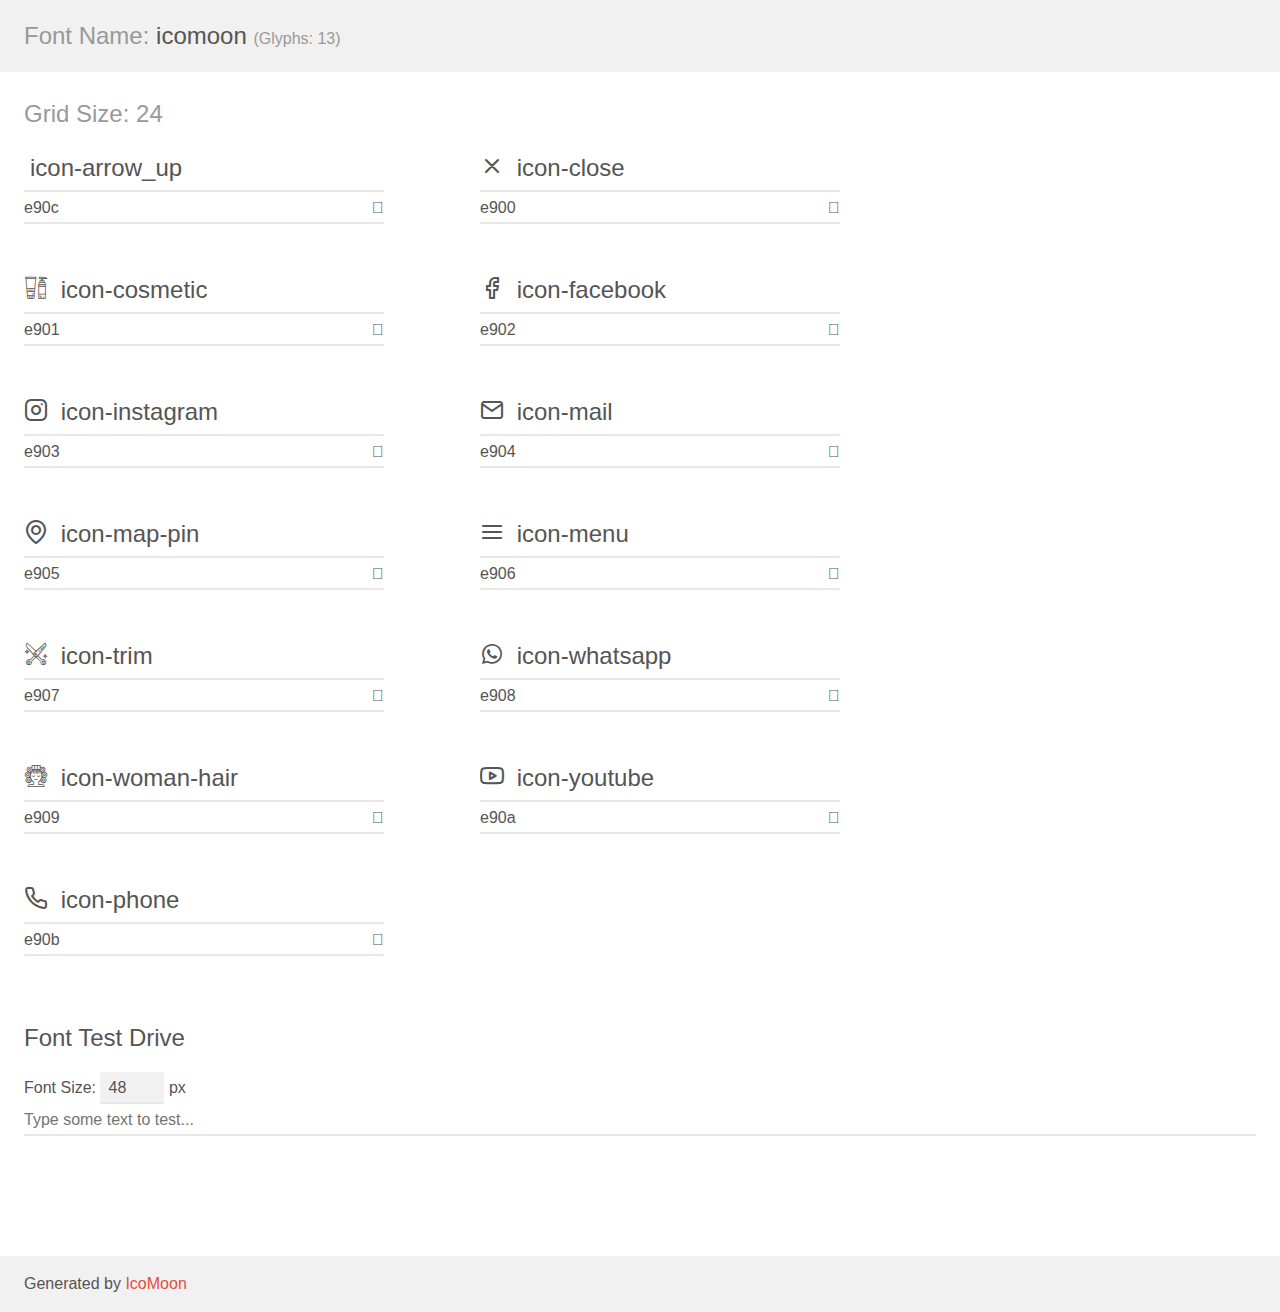
<file: assets/fonts/demo.html>
<!doctype html>
<html>
<head>
    <meta charset="utf-8">
    <title>IcoMoon Demo</title>
    <meta name="description" content="An Icon Font Generated By IcoMoon.io">
    <meta name="viewport" content="width=device-width, initial-scale=1">
    <link rel="stylesheet" href="demo-files/demo.css">
    <link rel="stylesheet" href="style.css"></head>
<body>
    <div class="bgc1 clearfix">
        <h1 class="mhmm mvm"><span class="fgc1">Font Name:</span> icomoon <small class="fgc1">(Glyphs:&nbsp;13)</small></h1>
    </div>
    <div class="clearfix mhl ptl">
        <h1 class="mvm mtn fgc1">Grid Size: 24</h1>
        <div class="glyph fs1">
            <div class="clearfix bshadow0 pbs">
                <span class="icon-arrow_up"></span>
                <span class="mls"> icon-arrow_up</span>
            </div>
            <fieldset class="fs0 size1of1 clearfix hidden-false">
                <input type="text" readonly value="e90c" class="unit size1of2" />
                <input type="text" maxlength="1" readonly value="&#xe90c;" class="unitRight size1of2 talign-right" />
            </fieldset>
            <div class="fs0 bshadow0 clearfix hidden-true">
                <span class="unit pvs fgc1">liga: </span>
                <input type="text" readonly value="" class="liga unitRight" />
            </div>
        </div>
        <div class="glyph fs1">
            <div class="clearfix bshadow0 pbs">
                <span class="icon-close"></span>
                <span class="mls"> icon-close</span>
            </div>
            <fieldset class="fs0 size1of1 clearfix hidden-false">
                <input type="text" readonly value="e900" class="unit size1of2" />
                <input type="text" maxlength="1" readonly value="&#xe900;" class="unitRight size1of2 talign-right" />
            </fieldset>
            <div class="fs0 bshadow0 clearfix hidden-true">
                <span class="unit pvs fgc1">liga: </span>
                <input type="text" readonly value="" class="liga unitRight" />
            </div>
        </div>
        <div class="glyph fs1">
            <div class="clearfix bshadow0 pbs">
                <span class="icon-cosmetic"></span>
                <span class="mls"> icon-cosmetic</span>
            </div>
            <fieldset class="fs0 size1of1 clearfix hidden-false">
                <input type="text" readonly value="e901" class="unit size1of2" />
                <input type="text" maxlength="1" readonly value="&#xe901;" class="unitRight size1of2 talign-right" />
            </fieldset>
            <div class="fs0 bshadow0 clearfix hidden-true">
                <span class="unit pvs fgc1">liga: </span>
                <input type="text" readonly value="" class="liga unitRight" />
            </div>
        </div>
        <div class="glyph fs1">
            <div class="clearfix bshadow0 pbs">
                <span class="icon-facebook"></span>
                <span class="mls"> icon-facebook</span>
            </div>
            <fieldset class="fs0 size1of1 clearfix hidden-false">
                <input type="text" readonly value="e902" class="unit size1of2" />
                <input type="text" maxlength="1" readonly value="&#xe902;" class="unitRight size1of2 talign-right" />
            </fieldset>
            <div class="fs0 bshadow0 clearfix hidden-true">
                <span class="unit pvs fgc1">liga: </span>
                <input type="text" readonly value="" class="liga unitRight" />
            </div>
        </div>
        <div class="glyph fs1">
            <div class="clearfix bshadow0 pbs">
                <span class="icon-instagram"></span>
                <span class="mls"> icon-instagram</span>
            </div>
            <fieldset class="fs0 size1of1 clearfix hidden-false">
                <input type="text" readonly value="e903" class="unit size1of2" />
                <input type="text" maxlength="1" readonly value="&#xe903;" class="unitRight size1of2 talign-right" />
            </fieldset>
            <div class="fs0 bshadow0 clearfix hidden-true">
                <span class="unit pvs fgc1">liga: </span>
                <input type="text" readonly value="" class="liga unitRight" />
            </div>
        </div>
        <div class="glyph fs1">
            <div class="clearfix bshadow0 pbs">
                <span class="icon-mail"></span>
                <span class="mls"> icon-mail</span>
            </div>
            <fieldset class="fs0 size1of1 clearfix hidden-false">
                <input type="text" readonly value="e904" class="unit size1of2" />
                <input type="text" maxlength="1" readonly value="&#xe904;" class="unitRight size1of2 talign-right" />
            </fieldset>
            <div class="fs0 bshadow0 clearfix hidden-true">
                <span class="unit pvs fgc1">liga: </span>
                <input type="text" readonly value="" class="liga unitRight" />
            </div>
        </div>
        <div class="glyph fs1">
            <div class="clearfix bshadow0 pbs">
                <span class="icon-map-pin"></span>
                <span class="mls"> icon-map-pin</span>
            </div>
            <fieldset class="fs0 size1of1 clearfix hidden-false">
                <input type="text" readonly value="e905" class="unit size1of2" />
                <input type="text" maxlength="1" readonly value="&#xe905;" class="unitRight size1of2 talign-right" />
            </fieldset>
            <div class="fs0 bshadow0 clearfix hidden-true">
                <span class="unit pvs fgc1">liga: </span>
                <input type="text" readonly value="" class="liga unitRight" />
            </div>
        </div>
        <div class="glyph fs1">
            <div class="clearfix bshadow0 pbs">
                <span class="icon-menu"></span>
                <span class="mls"> icon-menu</span>
            </div>
            <fieldset class="fs0 size1of1 clearfix hidden-false">
                <input type="text" readonly value="e906" class="unit size1of2" />
                <input type="text" maxlength="1" readonly value="&#xe906;" class="unitRight size1of2 talign-right" />
            </fieldset>
            <div class="fs0 bshadow0 clearfix hidden-true">
                <span class="unit pvs fgc1">liga: </span>
                <input type="text" readonly value="" class="liga unitRight" />
            </div>
        </div>
        <div class="glyph fs1">
            <div class="clearfix bshadow0 pbs">
                <span class="icon-trim"></span>
                <span class="mls"> icon-trim</span>
            </div>
            <fieldset class="fs0 size1of1 clearfix hidden-false">
                <input type="text" readonly value="e907" class="unit size1of2" />
                <input type="text" maxlength="1" readonly value="&#xe907;" class="unitRight size1of2 talign-right" />
            </fieldset>
            <div class="fs0 bshadow0 clearfix hidden-true">
                <span class="unit pvs fgc1">liga: </span>
                <input type="text" readonly value="" class="liga unitRight" />
            </div>
        </div>
        <div class="glyph fs1">
            <div class="clearfix bshadow0 pbs">
                <span class="icon-whatsapp"></span>
                <span class="mls"> icon-whatsapp</span>
            </div>
            <fieldset class="fs0 size1of1 clearfix hidden-false">
                <input type="text" readonly value="e908" class="unit size1of2" />
                <input type="text" maxlength="1" readonly value="&#xe908;" class="unitRight size1of2 talign-right" />
            </fieldset>
            <div class="fs0 bshadow0 clearfix hidden-true">
                <span class="unit pvs fgc1">liga: </span>
                <input type="text" readonly value="" class="liga unitRight" />
            </div>
        </div>
        <div class="glyph fs1">
            <div class="clearfix bshadow0 pbs">
                <span class="icon-woman-hair"></span>
                <span class="mls"> icon-woman-hair</span>
            </div>
            <fieldset class="fs0 size1of1 clearfix hidden-false">
                <input type="text" readonly value="e909" class="unit size1of2" />
                <input type="text" maxlength="1" readonly value="&#xe909;" class="unitRight size1of2 talign-right" />
            </fieldset>
            <div class="fs0 bshadow0 clearfix hidden-true">
                <span class="unit pvs fgc1">liga: </span>
                <input type="text" readonly value="" class="liga unitRight" />
            </div>
        </div>
        <div class="glyph fs1">
            <div class="clearfix bshadow0 pbs">
                <span class="icon-youtube"></span>
                <span class="mls"> icon-youtube</span>
            </div>
            <fieldset class="fs0 size1of1 clearfix hidden-false">
                <input type="text" readonly value="e90a" class="unit size1of2" />
                <input type="text" maxlength="1" readonly value="&#xe90a;" class="unitRight size1of2 talign-right" />
            </fieldset>
            <div class="fs0 bshadow0 clearfix hidden-true">
                <span class="unit pvs fgc1">liga: </span>
                <input type="text" readonly value="" class="liga unitRight" />
            </div>
        </div>
        <div class="glyph fs1">
            <div class="clearfix bshadow0 pbs">
                <span class="icon-phone"></span>
                <span class="mls"> icon-phone</span>
            </div>
            <fieldset class="fs0 size1of1 clearfix hidden-false">
                <input type="text" readonly value="e90b" class="unit size1of2" />
                <input type="text" maxlength="1" readonly value="&#xe90b;" class="unitRight size1of2 talign-right" />
            </fieldset>
            <div class="fs0 bshadow0 clearfix hidden-true">
                <span class="unit pvs fgc1">liga: </span>
                <input type="text" readonly value="" class="liga unitRight" />
            </div>
        </div>
    </div>

    <!--[if gt IE 8]><!-->
    <div class="mhl clearfix mbl">
        <h1>Font Test Drive</h1>
        <label>
            Font Size: <input id="fontSize" type="number" class="textbox0 mbm"
            min="8" value="48" />
            px
        </label>
        <input id="testText" type="text" class="phl size1of1 mvl"
        placeholder="Type some text to test..." value=""/>
        <div id="testDrive" class="icon-" style="font-family: icomoon">&nbsp;
        </div>
    </div>
    <!--<![endif]-->
    <div class="bgc1 clearfix">
        <p class="mhl">Generated by <a href="https://icomoon.io/app">IcoMoon</a></p>
    </div>

    <script src="demo-files/demo.js"></script>
</body>
</html>
</file>
<file: assets/fonts/demo-files/demo.css>
body {
  padding: 0;
  margin: 0;
  font-family: sans-serif;
  font-size: 1em;
  line-height: 1.5;
  color: #555;
  background: #fff;
}
h1 {
  font-size: 1.5em;
  font-weight: normal;
}
small {
  font-size: .66666667em;
}
a {
  color: #e74c3c;
  text-decoration: none;
}
a:hover, a:focus {
  box-shadow: 0 1px #e74c3c;
}
.bshadow0, input {
  box-shadow: inset 0 -2px #e7e7e7;
}
input:hover {
  box-shadow: inset 0 -2px #ccc;
}
input, fieldset {
  font-family: sans-serif;
  font-size: 1em;
  margin: 0;
  padding: 0;
  border: 0;
}
input {
  color: inherit;
  line-height: 1.5;
  height: 1.5em;
  padding: .25em 0;
}
input:focus {
  outline: none;
  box-shadow: inset 0 -2px #449fdb;
}
.glyph {
  font-size: 16px;
  width: 15em;
  padding-bottom: 1em;
  margin-right: 4em;
  margin-bottom: 1em;
  float: left;
  overflow: hidden;
}
.liga {
  width: 80%;
  width: calc(100% - 2.5em);
}
.talign-right {
  text-align: right;
}
.talign-center {
  text-align: center;
}
.bgc1 {
  background: #f1f1f1;
}
.fgc1 {
  color: #999;
}
.fgc0 {
  color: #000;
}
p {
  margin-top: 1em;
  margin-bottom: 1em;
}
.mvm {
  margin-top: .75em;
  margin-bottom: .75em;
}
.mtn {
  margin-top: 0;
}
.mtl, .mal {
  margin-top: 1.5em;
}
.mbl, .mal {
  margin-bottom: 1.5em;
}
.mal, .mhl {
  margin-left: 1.5em;
  margin-right: 1.5em;
}
.mhmm {
  margin-left: 1em;
  margin-right: 1em;
}
.mls {
  margin-left: .25em;
}
.ptl {
  padding-top: 1.5em;
}
.pbs, .pvs {
  padding-bottom: .25em;
}
.pvs, .pts {
  padding-top: .25em;
}
.unit {
  float: left;
}
.unitRight {
  float: right;
}
.size1of2 {
  width: 50%;
}
.size1of1 {
  width: 100%;
}
.clearfix:before, .clearfix:after {
  content: " ";
  display: table;
}
.clearfix:after {
  clear: both;
}
.hidden-true {
  display: none;
}
.textbox0 {
  width: 3em;
  background: #f1f1f1;
  padding: .25em .5em;
  line-height: 1.5;
  height: 1.5em;
}
#testDrive {
  display: block;
  padding-top: 24px;
  line-height: 1.5;
}
.fs0 {
  font-size: 16px;
}
.fs1 {
  font-size: 24px;
}
</file>
<file: assets/fonts/style.css>
@font-face {
  font-family: 'icomoon';
  src: url('fonts/icomoon.eot?lw9wvm');
  src: url('fonts/icomoon.eot?lw9wvm#iefix') format('embedded-opentype'),
    url('fonts/icomoon.ttf?lw9wvm') format('truetype'),
    url('fonts/icomoon.woff?lw9wvm') format('woff'),
    url('fonts/icomoon.svg?lw9wvm#icomoon') format('svg');
  font-weight: normal;
  font-style: normal;
  font-display: block;
}

[class^='icon-'],
[class*=' icon-'] {
  /* use !important to prevent issues with browser extensions that change fonts */
  font-family: 'icomoon' !important;
  speak: never;
  font-style: normal;
  font-weight: normal;
  font-variant: normal;
  text-transform: none;
  line-height: 1;

  /* Better Font Rendering =========== */
  -webkit-font-smoothing: antialiased;
  -moz-osx-font-smoothing: grayscale;
}

.icon-arrow-up:before {
  content: '\e90c';
}
.icon-close:before {
  content: '\e900';
}
.icon-cosmetic:before {
  content: '\e901';
}
.icon-facebook:before {
  content: '\e902';
}
.icon-instagram:before {
  content: '\e903';
}
.icon-mail:before {
  content: '\e904';
}
.icon-map-pin:before {
  content: '\e905';
}
.icon-menu:before {
  content: '\e906';
}
.icon-trim:before {
  content: '\e907';
}
.icon-whatsapp:before {
  content: '\e908';
}
.icon-woman-hair:before {
  content: '\e909';
}
.icon-youtube:before {
  content: '\e90a';
}
.icon-phone:before {
  content: '\e90b';
}
</file>
